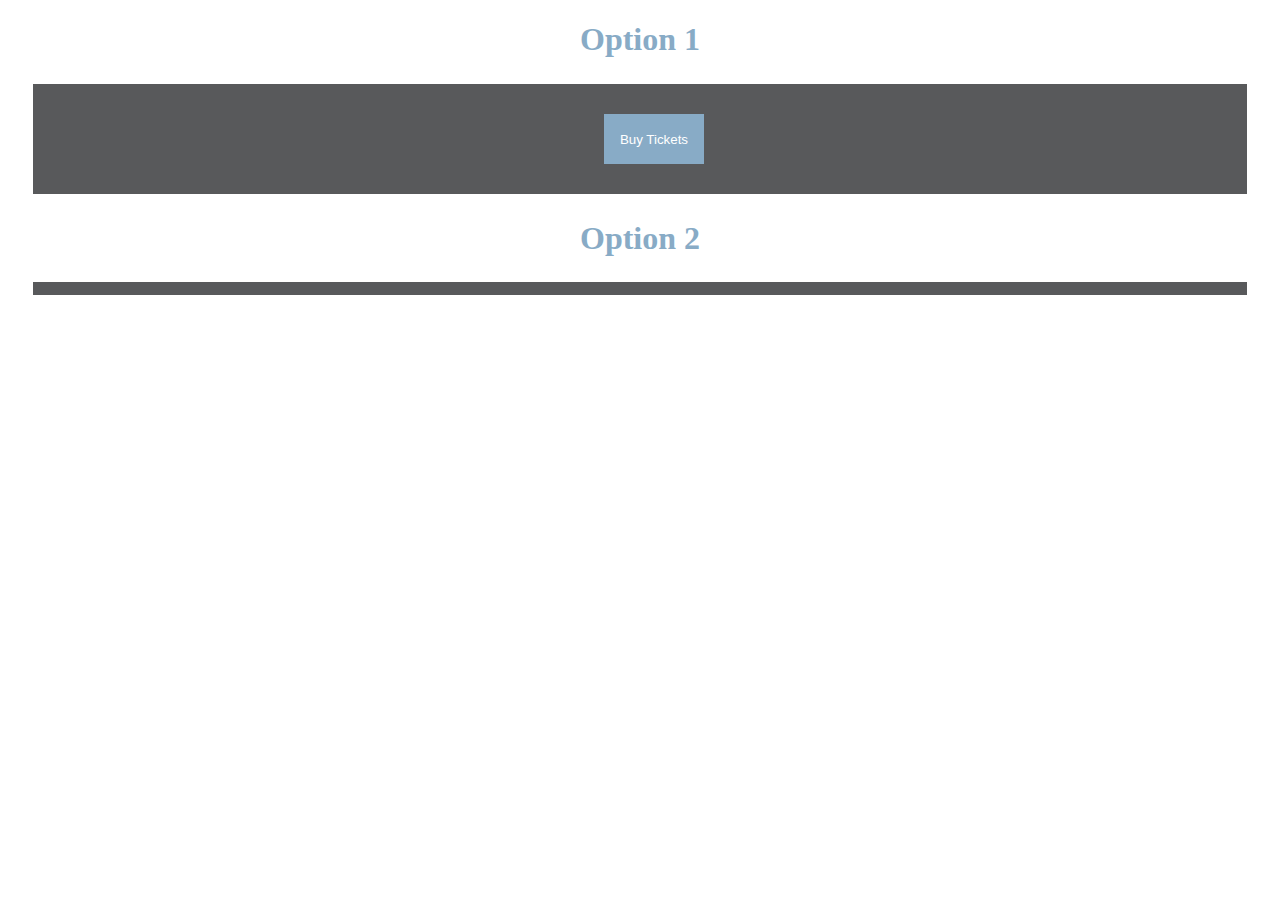
<file: eventbright.html>
<!DOCTYPE html>
<html>
<head>
<meta charset="utf-8">
<title>Embedding eventbrite events</title>
<meta name="viewport" content="initial-scale=1,maximum-scale=1,user-scalable=no">
<link href="https://api.mapbox.com/mapbox-gl-js/v2.1.1/mapbox-gl.css" rel="stylesheet">
<script src="https://api.mapbox.com/mapbox-gl-js/v2.1.1/mapbox-gl.js"></script>
<style>
    #eventbrite-widget-modal-trigger-153564707173{
    
	margin-right: 40%;
	margin-left: 47%;
	margin-top: 2%;
	margin-bottom:2%;
	height:50px;
	width: 100px;
	color:white;
	background-color:#88abc6; 
	border-bottom:0px ; 
	border-width: 0px;
    }
	
	
	.embeditem{
    
   	 margin: 2%;
	background-color:#58595b; 
	padding:0.5%;
	
    }
	h1{
	color:#88abc6;
	text-align: center;	

	}

</style>
</head>
<body>
<h1>Option 1</h1>
<div class="embeditem">
<!-- Noscript content for added SEO -->
<noscript><a href="https://www.eventbrite.ca/e/test-tickets-153564707173" rel="noopener noreferrer" target="_blank"></noscript>
<!-- You can customize this button any way you like -->
<button id="eventbrite-widget-modal-trigger-153564707173" type="button">Buy Tickets</button>
<noscript></a>Buy Tickets on Eventbrite</noscript>
</div>
<script src="https://www.eventbrite.ca/static/widgets/eb_widgets.js"></script>

<script type="text/javascript">
    var exampleCallback = function() {
        console.log('Order complete!');
    };

    window.EBWidgets.createWidget({
        widgetType: 'checkout',
        eventId: '153564707173',
        modal: true,
        modalTriggerElementId: 'eventbrite-widget-modal-trigger-153564707173',
        onOrderComplete: exampleCallback
    });
</script>
<h1>Option 2</h1>    
<div class="embeditem">
<div id="eventbrite-widget-container-153564707173"></div>
</div> 
<script src="https://www.eventbrite.ca/static/widgets/eb_widgets.js"></script>

<script type="text/javascript">
    var exampleCallback = function() {
        console.log('Order complete!');
    };

    window.EBWidgets.createWidget({
        // Required
        widgetType: 'checkout',
        eventId: '153564707173',
        iframeContainerId: 'eventbrite-widget-container-153564707173',

        // Optional
        iframeContainerHeight: 141.66,  // Widget height in pixels. Defaults to a minimum of 425px if not provided
        onOrderComplete: exampleCallback  // Method called when an order has successfully completed
    });
</script>
</body>
</html>
</file>
